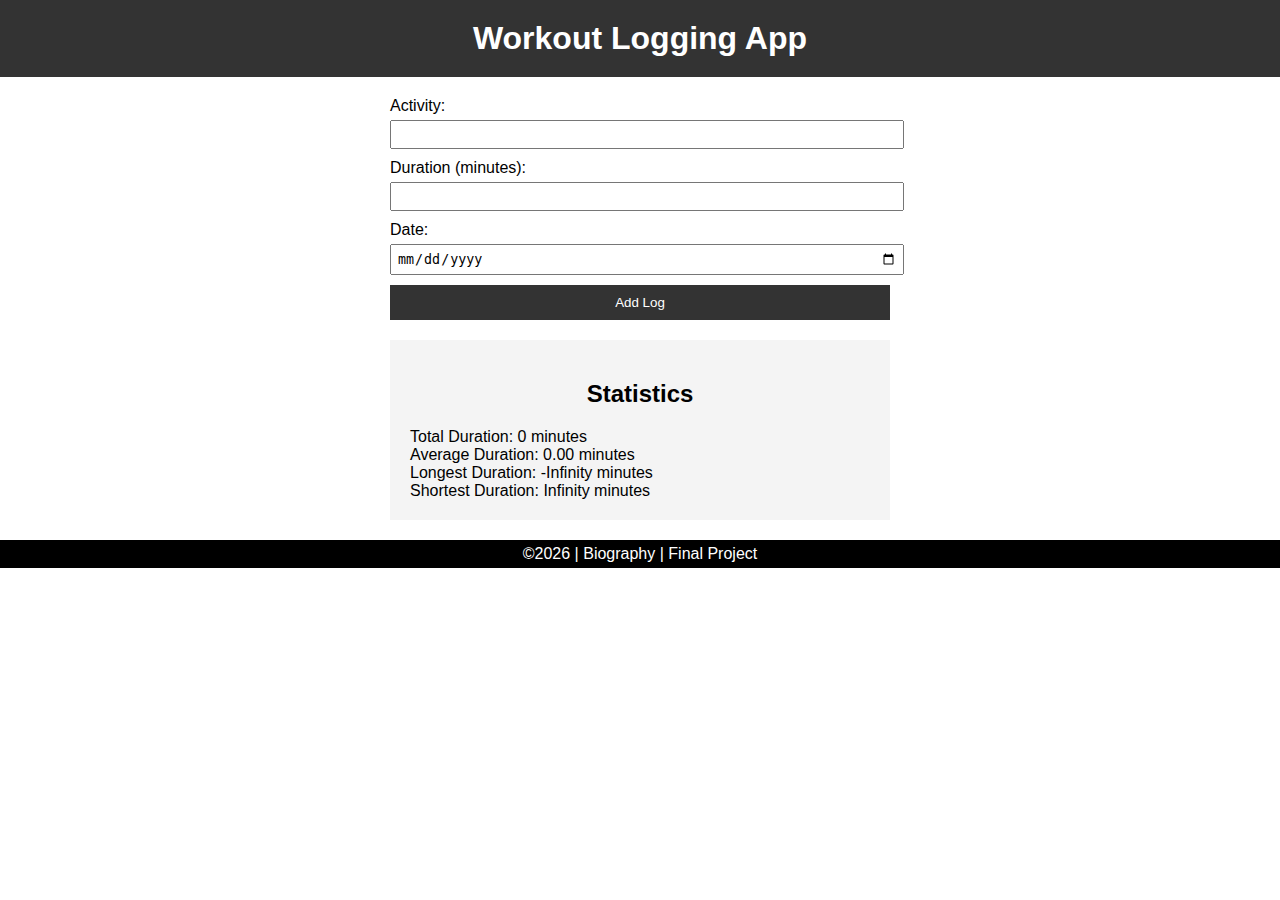
<file: Project/index.html>
<!DOCTYPE html>
<html lang="en">
<head>
  <meta charset="UTF-8">
  <meta http-equiv="X-UA-Compatible" content="IE=edge">
  <meta name="viewport" content="width=device-width, initial-scale=1.0">
  <title>Workout Logging App</title>
  <link rel="stylesheet" href="styles/main.css">
</head>

<body>
  <header>
    <h1>Workout Logging App</h1>
  </header>

  <div class="container">
    <form id="logForm">
      <label for="activity">Activity:</label>
      <input type="text" id="activity" required>

      <label for="duration">Duration (minutes):</label>
      <input type="number" id="duration" required>

      <label for="date">Date:</label>
      <input type="date" id="date" required>

      <button type="submit">Add Log</button>
    </form>

    <ul id="logList"></ul>

    <div id="statsContainer">
      <h2>Statistics</h2>
      <div id="totalDuration">Total Duration: 0 minutes</div>
      <div id="averageDuration">Average Duration: 0 minutes</div>
      <div id="longestDuration">Longest Duration: None</div>
      <div id="shortestDuration">Shortest Duration: None</div>
    </div>
  </div>

  <footer>
    &copy;<span id="year"></span> | Biography | Final Project
</footer>
<script src="scripts/main.js"></script>
</body>

</html>
</file>
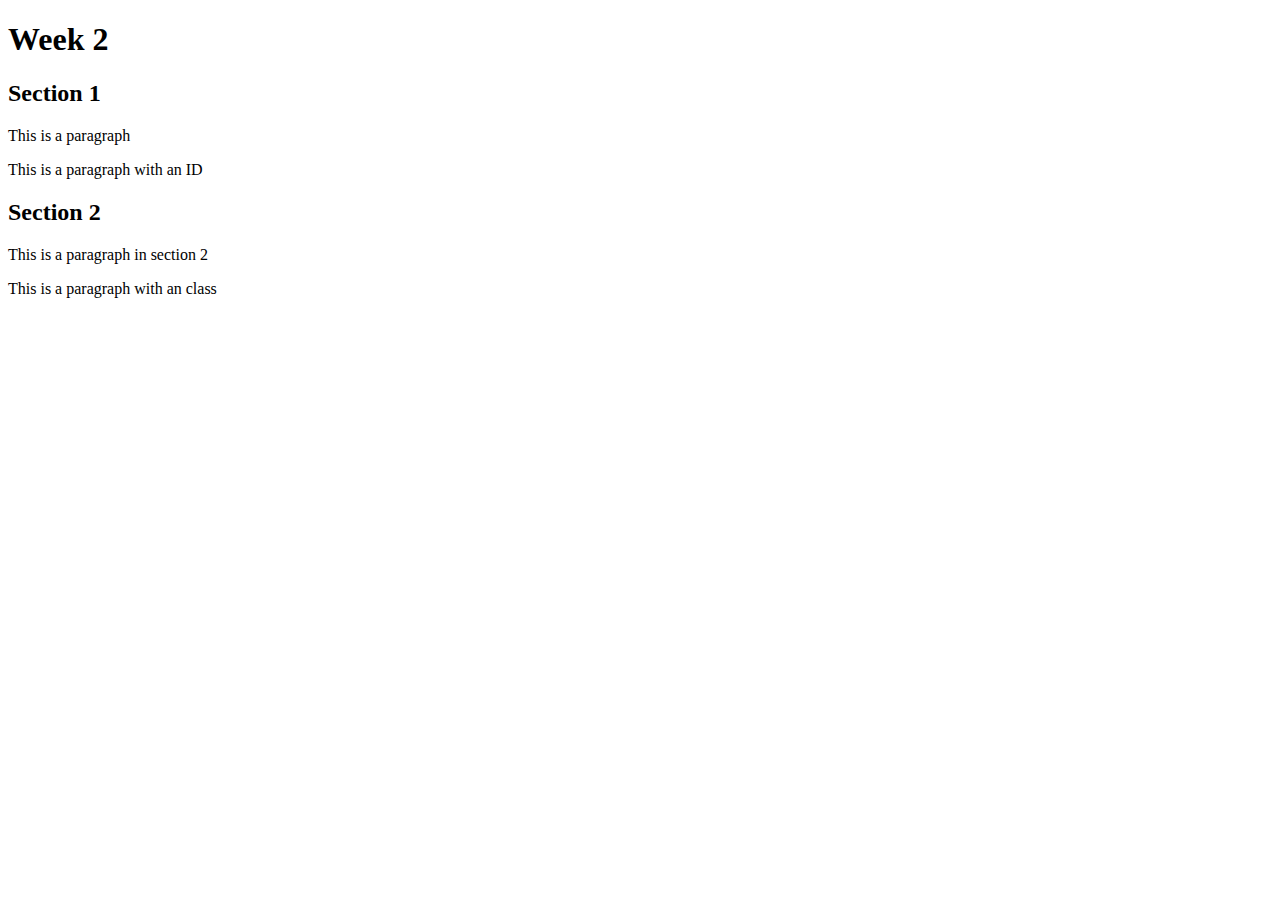
<file: dom-basics.html>
<!-- dom-basics.html -->
<!DOCTYPE html>
<html lang="en">
  <head>
    <meta charset="UTF-8" />
    <meta name="viewport" content="width=device-width, initial-scale=1.0" />
    <title>Week 2</title>
  </head>
  <body>
    <h1>Week 2</h1>
    <section>
      <h2>Section 1</h2>
      <p>This is a paragraph</p>
      <p id="p2">This is a paragraph with an ID</p>
    </section>
    <section>
      <h2>Section 2</h2>
      <div>
        <p>This is a paragraph in section 2</p>
        <p class="green">This is a paragraph with an class</p>
      </div>
    </section>
  </body>
</html>
</file>
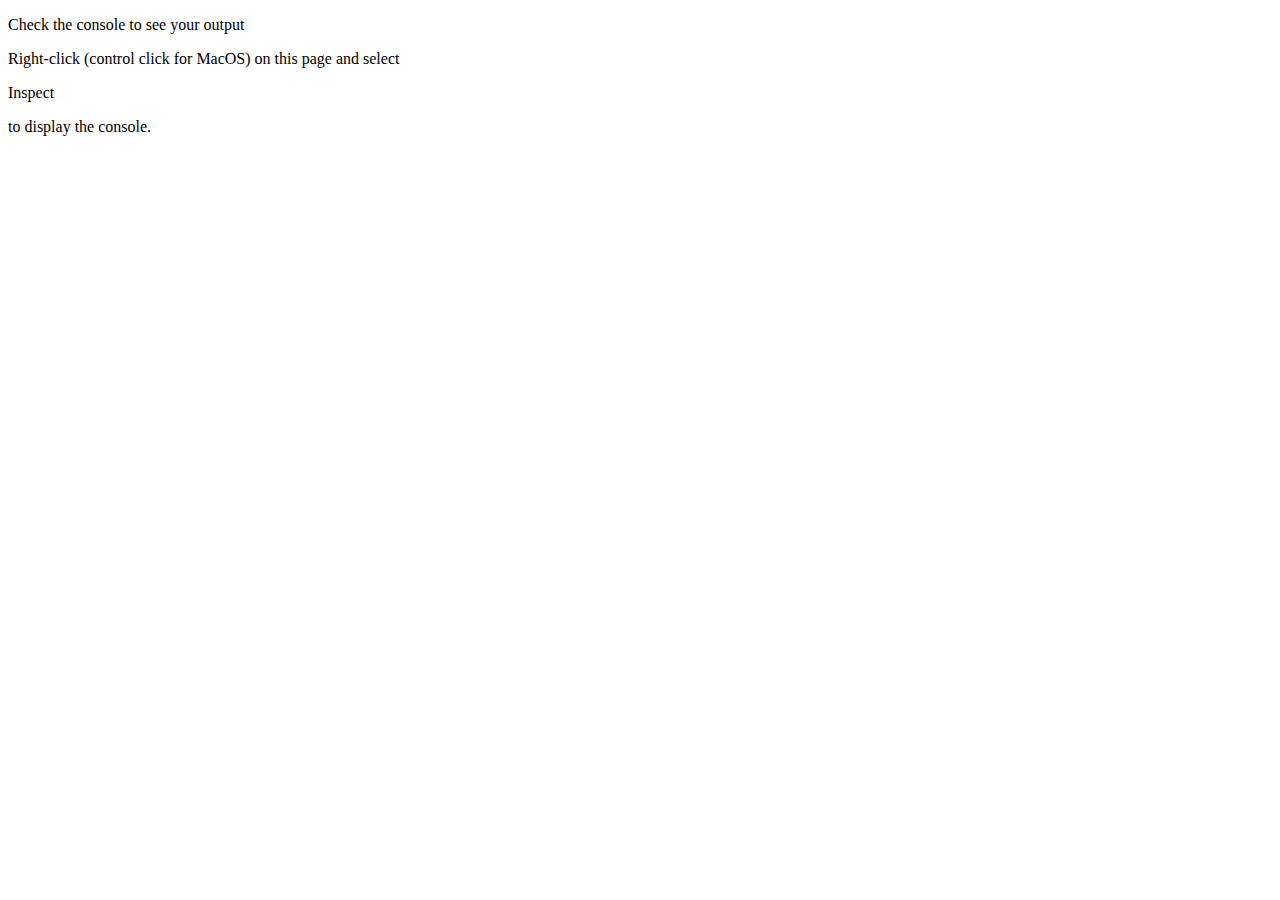
<file: hello.html>
<!DOCTYPE html>
<html lang="en">
<head>
    <meta charset="UTF-8">  
    <meta name="description" content="A page used to try step-wise debugging for the first time.">
  	<meta name="author" content="Lee Barney">
    <meta name="viewport" content="width=device-width, initial-scale=1.0">
    <title>A Simple Example</title>
</head>
<body>
    <p>Check the console to see your output</p>
    <p>Right-click (control click for MacOS) on this page and select </p>
    <p>Inspect</p>
    <p>to display the console.</p>
    <script src="learning.js"></script>
</body>
</html>
</file>
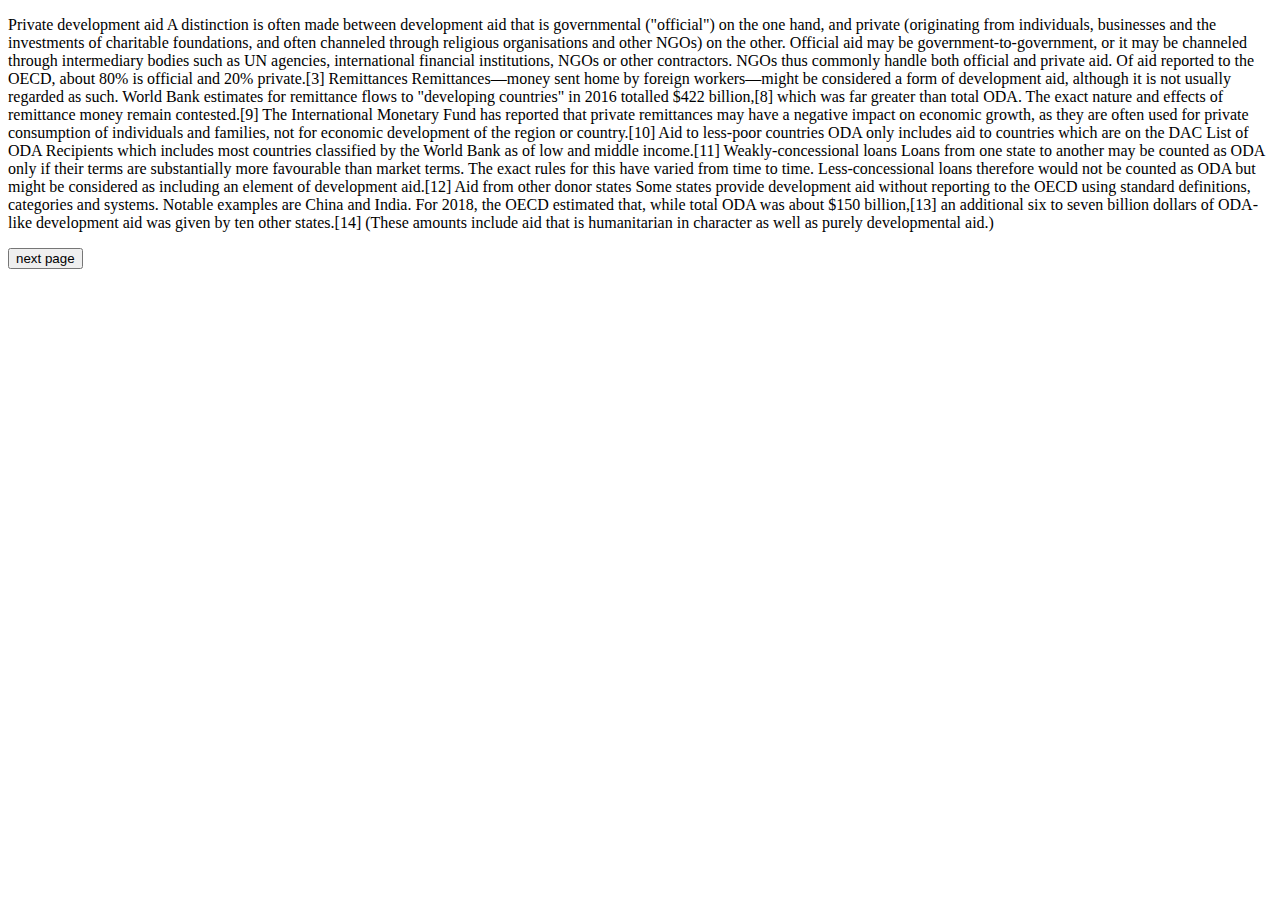
<file: val/valmylove.html>
<!DOCTYPE html>
<html lang="en">
<head>
    <meta charset="UTF-8">
    <meta http-equiv="X-UA-Compatible" content="IE=edge">
    <meta name="viewport" content="width=device-width, initial-scale=1.0">
    <title>Document</title>
    <link rel="stylesheet" href="style.css"/>
</head>
<body>
    <div id="val">
        <p>Private development aid
            A distinction is often made between development aid that is governmental ("official") on the one hand, and private (originating from individuals, businesses and the investments of charitable foundations, and often channeled through religious organisations and other NGOs) on the other. Official aid may be government-to-government, or it may be channeled through intermediary bodies such as UN agencies, international financial institutions, NGOs or other contractors. NGOs thus commonly handle both official and private aid. Of aid reported to the OECD, about 80% is official and 20% private.[3]
            
            Remittances
            Remittances—money sent home by foreign workers—might be considered a form of development aid, although it is not usually regarded as such. World Bank estimates for remittance flows to "developing countries" in 2016 totalled $422 billion,[8] which was far greater than total ODA. The exact nature and effects of remittance money remain contested.[9] The International Monetary Fund has reported that private remittances may have a negative impact on economic growth, as they are often used for private consumption of individuals and families, not for economic development of the region or country.[10]
            
            Aid to less-poor countries
            ODA only includes aid to countries which are on the DAC List of ODA Recipients which includes most countries classified by the World Bank as of low and middle income.[11]
            
            Weakly-concessional loans
            Loans from one state to another may be counted as ODA only if their terms are substantially more favourable than market terms. The exact rules for this have varied from time to time. Less-concessional loans therefore would not be counted as ODA but might be considered as including an element of development aid.[12]
            
            Aid from other donor states
            Some states provide development aid without reporting to the OECD using standard definitions, categories and systems. Notable examples are China and India. For 2018, the OECD estimated that, while total ODA was about $150 billion,[13] an additional six to seven billion dollars of ODA-like development aid was given by ten other states.[14] (These amounts include aid that is humanitarian in character as well as purely developmental aid.)
        </p>            
        <input id="boton" type="button" value="next page">
    </div>
    <div id="gab">
        <p>Development aid is a type of foreign/international/overseas aid given by governments and other agencies to support the economic, environmental, social, and political development of developing countries.[1] Closely-related concepts include: developmental aid, development assistance, official development assistance, development policy, development cooperation and technical assistance. It is distinguished from humanitarian aid by aiming at a sustained improvement in the conditions in a developing country, rather than short-term relief. Development aid is thus widely seen as a major way to meet Sustainable Development Goal 1 (end poverty in all its forms everywhere) for the developing nations.
            Aid may be bilateral: given from one country directly to another; or it may be multilateral: given by the donor country to an international organisation such as the World Bank or the United Nations Agencies (UNDP, UNICEF, UNAIDS, etc.) which then distributes it among the developing countries. The proportion is currently about 70% bilateral 30% multilateral.[2]
            
            About 80% of the aid measured by the OECD comes from government sources as official development assistance (ODA). The remaining 20% or so comes from individuals, businesses, charitable foundations or NGOs (e.g., Oxfam).[3] Most development aid comes from the Western industrialised countries but some poorer countries also contribute aid.
            
            Development aid is not usually understood as including remittances received from migrants working or living in diaspora—even though these form a significant amount of international transfer—as the recipients of remittances are usually individuals and families rather than formal projects and programmes. Some governments also include military assistance in the notion of "foreign aid", although the international community does not usually regard military aid as development aid.
        </p>
    </div>
    <script src="jvs.js"></script>
</body>
</html>
</file>
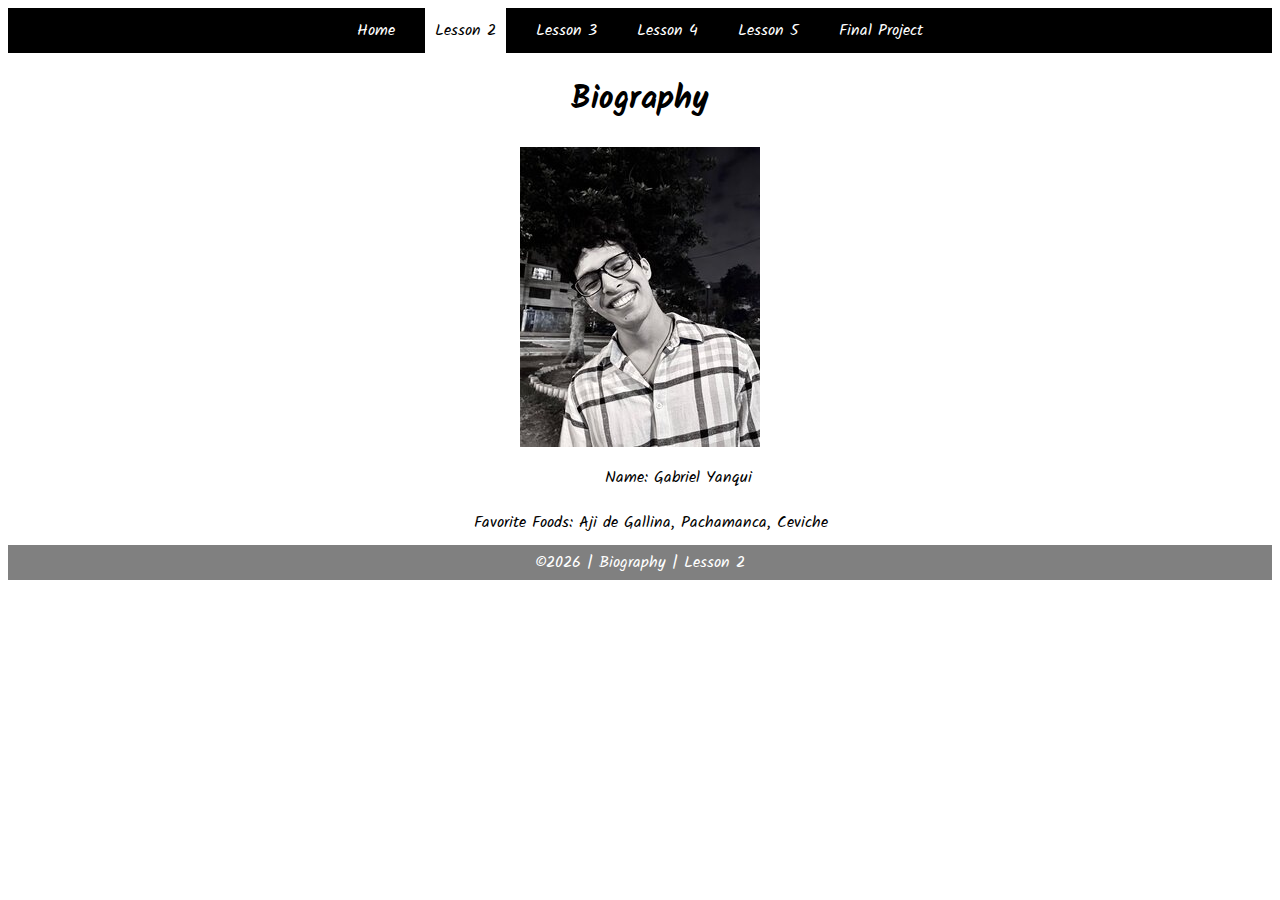
<file: week02/task2.html>
<!DOCTYPE html>
<html lang="en">

<head>
    <meta charset="UTF-8">
    <meta name="viewport" content="width=device-width, initial-scale=1.0">
    <meta http-equiv="X-UA-Compatible" content="ie=edge">
    <title>Biography | Lesson 2</title>
    <link href="https://fonts.googleapis.com/css?family=Kalam&display=swap" rel="stylesheet">
    <link rel="stylesheet" href="styles/main.css">
</head>

<body>
    <nav>
        <ul id="menu">
            <li><a id="toggleMenu">&equiv;</a></li>
            <li><a href="#">Home</a></li>
            <li><a href="task2.html" class="active">Lesson 2</a></li>
            <li><a href="../week03/task3.html">Lesson 3</a></li>
            <li><a href="../week04/task4.html">Lesson 4</a></li>
            <li><a href="../week05/task5.html">Lesson 5</a></li>
            <li><a href="../week06-FinalProject/index.html">Final Project</a></li>
        </ul>
    </nav>
    <header>
        <h1>Biography</h1>
        <img id="picture" src="images/placeholder.png" alt="Photo">
    </header>
    <main>
        <section>
            <div>
                <label>Name:</label>
                <span id="name"></span>
            </div>
            <div>
                <label>Favorite Foods:</label>
                <span id="food"></span>
            </div>
        </section>
    </main>
    <footer>
        &copy;<span id="year"></span> | Biography | Lesson 2
    </footer>
    <script src="scripts/main.js"></script>
    <script src="scripts/task2.js"></script>
</body>

</html>
</file>
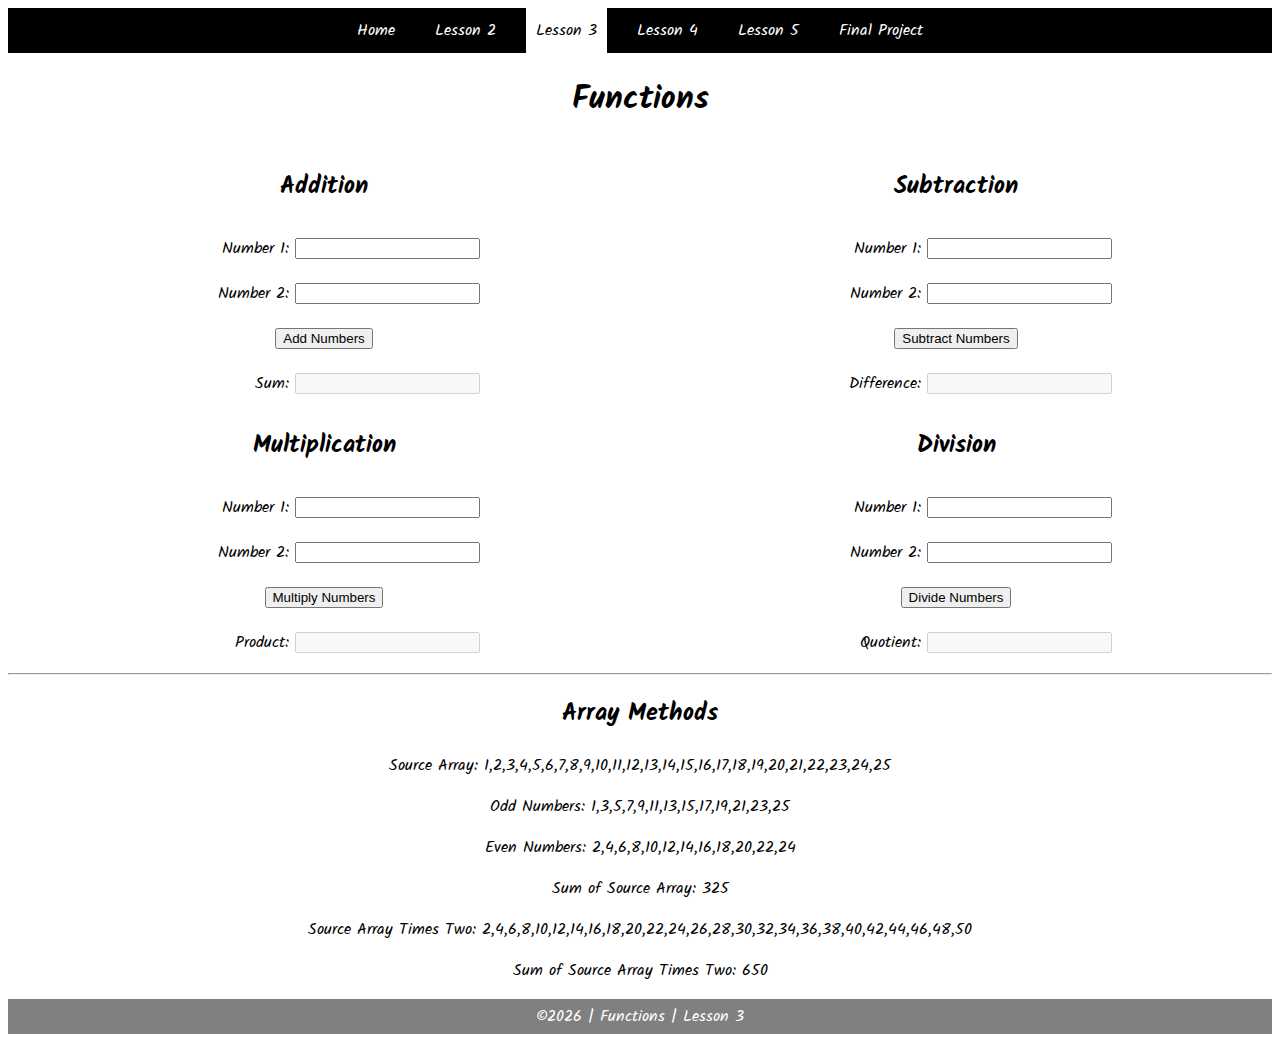
<file: week03/task3.html>
<!DOCTYPE html>
<html lang="en">

<head>
    <meta charset="UTF-8">
    <meta name="viewport" content="width=device-width, initial-scale=1.0">
    <meta http-equiv="X-UA-Compatible" content="ie=edge">
    <title>CSE 121b: Week 03 | Sample Solution</title>
    <link href="https://fonts.googleapis.com/css?family=Kalam&display=swap" rel="stylesheet">
    <link rel="stylesheet" href="styles/main.css">
</head>

<body>
    <nav>
        <ul id="menu">
            <li><a id="toggleMenu">&equiv;</a></li>
            <li><a href="#">Home</a></li>
            <li><a href="../week02/task2.html">Lesson 2</a></li>
            <li><a href="task3.html" class="active">Lesson 3</a></li>
            <li><a href="../week04/task4.html">Lesson 4</a></li>
            <li><a href="../week05/task5.html">Lesson 5</a></li>
            <li><a href="../week06-FinalProject/index.html">Final Project</a></li>
        </ul>
    </nav>
    <header>
        <h1>Functions</h1>
    </header>
    <main>
        <section id="functions">
            <article>
                <h2>Addition</h2>
                <div>
                    <label for="addend1">Number 1:</label>
                    <input type="text" id="addend1" name="addend1">
                </div>
                <div>
                    <label for="addend2">Number 2:</label>
                    <input type="text" id="addend2" name="addend2">
                </div>
                <div>
                    <input type="button" id="addNumbers" value="Add Numbers">
                </div>
                <div>
                    <label for="sum">Sum:</label>
                    <input type="text" id="sum" name="sum" disabled>
                </div>
            </article>
            <article>
                <h2>Subtraction</h2>
                <div>
                    <label for="minuend">Number 1:</label>
                    <input type="text" id="minuend" name="minuend">
                </div>
                <div>
                    <label for="subtrahend">Number 2:</label>
                    <input type="text" id="subtrahend" name="subtrahend">
                </div>
                <div>
                    <input type="button" id="subtractNumbers" value="Subtract Numbers">
                </div>
                <div>
                    <label for="difference">Difference:</label>
                    <input type="text" id="difference" name="difference" disabled>
                </div>
            </article>
            <article>
                <h2>Multiplication</h2>
                <div>
                    <label for="factor1">Number 1:</label>
                    <input type="text" id="factor1" name="factor1">
                </div>
                <div>
                    <label for="factor2">Number 2:</label>
                    <input type="text" id="factor2" name="factor2">
                </div>
                <div>
                    <input type="button" id="multiplyNumbers" value="Multiply Numbers">
                </div>
                <div>
                    <label for="product">Product:</label>
                    <input type="text" id="product" name="product" disabled>
                </div>
            </article>
            <article>
                <h2>Division</h2>
                <div>
                    <label for="dividend">Number 1:</label>
                    <input type="text" id="dividend" name="dividend">
                </div>
                <div>
                    <label for="divisor">Number 2:</label>
                    <input type="text" id="divisor" name="divisor">
                </div>
                <div>
                    <input type="button" id="divideNumbers" value="Divide Numbers">
                </div>
                <div>
                    <label for="quotient">Quotient:</label>
                    <input type="text" id="quotient" name="quotient" disabled>
                </div>
            </article>
        </section>
        <hr>
        <section>
            <h2>Array Methods</h2>
            <p>
                Source Array: <span id="array"></span>
            </p>
            <p>
                Odd Numbers: <span id="odds"></span>
            </p>
            <p>
                Even Numbers: <span id="evens"></span>
            </p>
            <p>
                Sum of Source Array: <span id="sumOfArray"></span>
            </p>
            <p>
                Source Array Times Two: <span id="multiplied"></span>
            </p>
            <p>
                Sum of Source Array Times Two: <span id="sumOfMultiplied"></span>
            </p>
        </section>
    </main>
    <footer>
        &copy;<span id="year"></span> | Functions | Lesson 3
    </footer>
    <script src="scripts/main.js"></script>
    <script src="scripts/task3.js"></script>
</body>

</html>
</file>
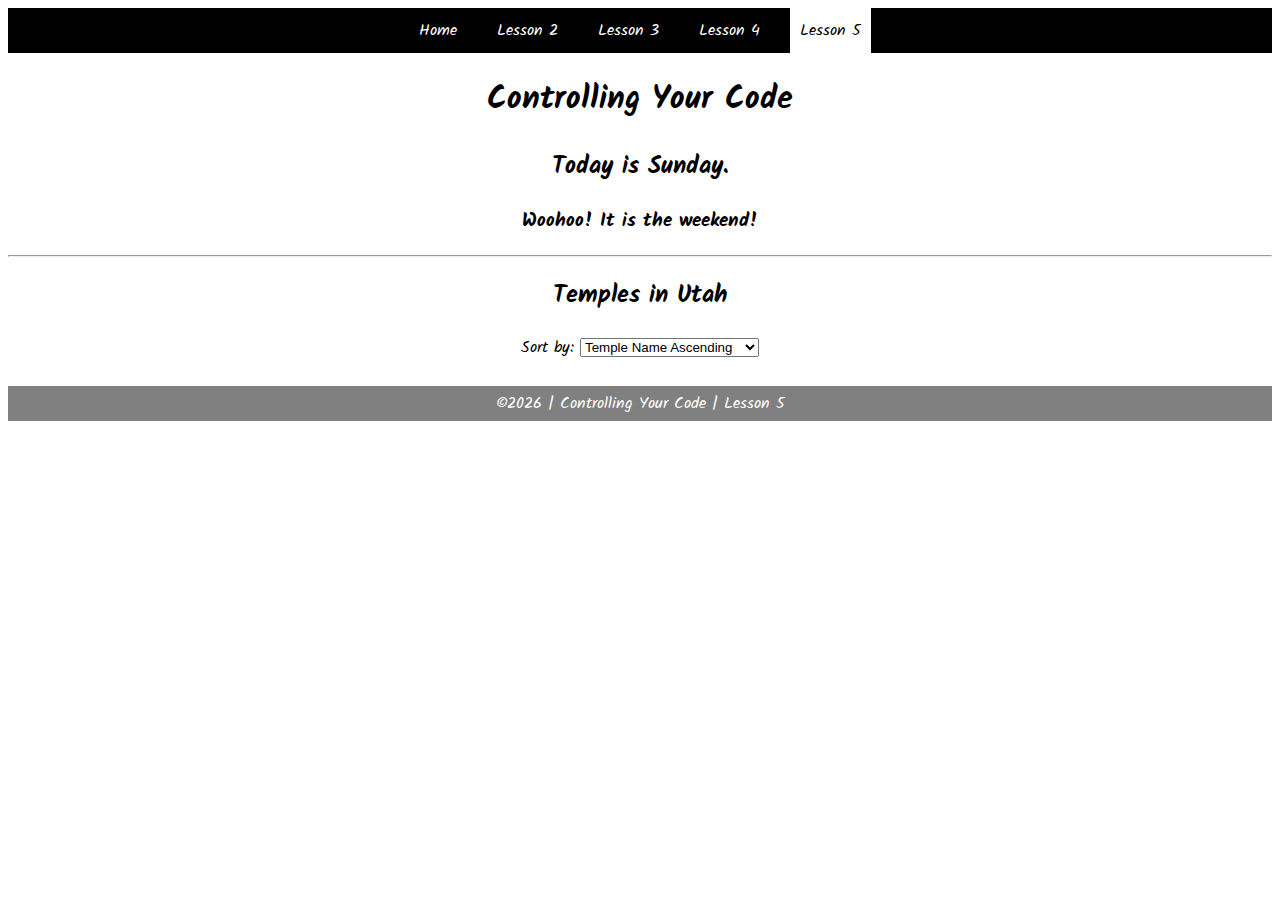
<file: week05/task5.html>
<!DOCTYPE html>
<html lang="en">

<head>
    <meta charset="UTF-8">
    <meta name="viewport" content="width=device-width, initial-scale=1.0">
    <meta http-equiv="X-UA-Compatible" content="ie=edge">
    <title>CSE 121b: Week 05 | Sample Solution</title>
    <link href="https://fonts.googleapis.com/css?family=Kalam&display=swap" rel="stylesheet">
    <link rel="stylesheet" href="styles/main.css">
</head>

<body>
    <nav>
        <ul id="menu">
            <li><a id="toggleMenu">&equiv;</a></li>
            <li><a href="#">Home</a></li>
            <li><a href="#">Lesson 2</a></li>
            <li><a href="#">Lesson 3</a></li>
            <li><a href="#">Lesson 4</a></li>
            <li><a href="#" class="active">Lesson 5</a></li>
        </ul>
    </nav>
    <header>
        <h1>Controlling Your Code</h1>
    </header>
    <main>
        <section>
            <h2>
                Today is <span id="message2"></span>.
            </h2>
            <h3>
                <span id="message1"></span>
            </h3>
        </section>
        <hr>
        <section>
            <h2>Temples in Utah</h2>
            <p>
                Sort by: 
                <select id="sortBy">
                    <option value="templeNameAscending">Temple Name Ascending</option>
                    <option value="templeNameDescending">Temple Name Descending</option>
                </select>
            </p>
            <div id="temples">
            </div>
        </section>
    </main>
    <footer>
        &copy;<span id="year"></span> | Controlling Your Code | Lesson 5
    </footer>
    <script src="scripts/main.js"></script>
    <script src="scripts/task5.js"></script>
</body>

</html>
</file>
<file: Project/styles/main.css>
/* Global styles */
body {
    font-family: Arial, sans-serif;
    margin: 0;
    padding: 0;
  }
  
  .container {
    max-width: 500px;
    margin: 0 auto;
    padding: 20px;
  }
  
  h1, h2 {
    text-align: center;
  }
  
  ul {
    list-style-type: none;
    padding: 0;
  }
  
  /* Header styles */
  header {
    background-color: #333;
    color: #fff;
    padding: 20px;
  }
  
  header h1 {
    margin: 0;
  }
  
  /* Form styles */
  form {
    margin-bottom: 20px;
  }
  
  label {
    display: block;
    margin-bottom: 5px;
  }
  
  input[type="text"],
  input[type="number"],
  input[type="date"] {
    width: 100%;
    padding: 5px;
    margin-bottom: 10px;
  }
  
  button[type="submit"] {
    display: block;
    width: 100%;
    padding: 10px;
    background-color: #333;
    color: #fff;
    border: none;
    cursor: pointer;
  }
  
  /* Log list styles */
  ul#logList {
    margin-bottom: 20px;
  }
  
  ul#logList li {
    padding: 10px;
    background-color: #f4f4f4;
    border-bottom: 1px solid #ccc;
  }
  
  /* Statistics styles */
  #statsContainer {
    background-color: #f4f4f4;
    padding: 20px;
  }
  
  /* Modal styles */
  .modal {
    display: none;
    position: fixed;
    z-index: 1;
    left: 0;
    top: 0;
    width: 100%;
    height: 100%;
    overflow: auto;
    background-color: rgba(0, 0, 0, 0.4);
  }
  
  .modal-content {
    background-color: #fefefe;
    margin: 15% auto;
    padding: 20px;
    border: 1px solid #888;
    width: 80%;
  }
  
  .close {
    color: #888;
    float: right;
    font-size: 28px;
    font-weight: bold;
    cursor: pointer;
  }
  
  .close:hover,
  .close:focus {
    color: #000;
    text-decoration: none;
    cursor: pointer;
  }

  footer {
    background-color: black;
    color: white;
    padding: 5px;
    text-align: center;
}
</file>
<file: val/style.css>
#gab {
    display: none;
}
</file>
<file: week02/styles/main.css>
/* HTML Selectors */
body {
    font-family: 'Kalam', cursive;
}

div {
    margin: 10px;
    text-align: center;
}

footer {
    background-color: gray;
    color: white;
    padding: 5px;
    text-align: center;
}

header {
    margin: auto;
    text-align: center;
}

label {
    display: inline-block;
    min-width: 120px;
    text-align: right;
}

main {
    display: flex;
    justify-content: center;
}

nav {
    background-color: black;
    color: white;
}

nav ul {
    display: flex;
    flex-direction: column;
    justify-content: center;
    align-content: space-around;
    margin: 0;
    padding: 0;
}

nav ul li:first-child {
    display: block;
}

nav ul li {
    display: none;
    list-style: none;
    margin: 10px;
}

nav ul li a {
    color: white;
    display: block;
    padding: 10px;
    text-decoration: none;
}
nav ul li a:hover {
    background-color: #efefef;
    color: black;
}

section {
    display: flex;
    flex-direction: column;
    align-items: center;
}

/* Class Selectors */
.active {
    background-color: white;
    color: black;
}

.open li {
    display: block;
}

/* ID Selectors */

/* Media Queries */
@media only screen and (min-width: 32.5em) {
    nav ul {
        flex-direction: row;
    }
    
    nav ul li:first-child {
        display: none;
    }

    nav ul li {
        display: inline;
        margin: 0 10px;
    }
}
</file>
<file: week03/styles/main.css>
/* HTML Selectors */
article {
    display: flex;
    flex-direction: column;
    align-items: center;
}

body {
    font-family: 'Kalam', cursive;
}

div {
    margin: 10px;
    text-align: center;
}

footer {
    background-color: gray;
    color: white;
    padding: 5px;
    text-align: center;
}

header {
    margin: auto;
    text-align: center;
}

label {
    display: inline-block;
    min-width: 120px;
    text-align: right;
}

nav {
    background-color: black;
    color: white;
}

nav ul {
    display: flex;
    flex-direction: column;
    justify-content: center;
    align-content: space-around;
    margin: 0;
    padding: 0;
}

nav ul li:first-child {
    display: block;
}

nav ul li {
    display: none;
    list-style: none;
    margin: 10px;
}

nav ul li a {
    color: white;
    display: block;
    padding: 10px;
    text-decoration: none;
}
nav ul li a:hover {
    background-color: #efefef;
    color: black;
}

section {
    text-align: center;
}


/* Class Selectors */
.active {
    background-color: white;
    color: black;
}

.open li {
    display: block;
}

/* ID Selectors */
#functions {
    display: grid;
    grid-template-columns: 1fr;
}

/* media queries */
@media only screen and (min-width: 32.5em) {
    nav ul {
        flex-direction: row;
    }
    
    nav ul li:first-child {
        display: none;
    }

    nav ul li {
        display: inline;
        margin: 0 10px;
    }

    #functions {
        grid-template-columns: 1fr 1fr;
    }
}
</file>
<file: week05/styles/main.css>
/* HTML Selectors */
article {
    margin: 10px;
}

body {
    font-family: 'Kalam', cursive;
}

div {
    margin: 10px;
    text-align: center;
}

footer {
    background-color: gray;
    color: white;
    padding: 5px;
    text-align: center;
}

header {
    margin: auto;
    text-align: center;
}

img {
    width: 80%;
}

label {
    display: inline-block;
    min-width: 120px;
    text-align: right;
}

main {
    text-align: center;
}

nav {
    background-color: black;
    color: white;
}

nav ul {
    display: flex;
    flex-direction: column;
    justify-content: center;
    align-content: space-around;
    margin: 0;
    padding: 0;
}

nav ul li:first-child {
    display: block;
}

nav ul li {
    display: none;
    list-style: none;
    margin: 10px;
}

nav ul li a {
    color: white;
    display: block;
    padding: 10px;
    text-decoration: none;
}
nav ul li a:hover {
    background-color: #efefef;
    color: black;
}

section {
    /* display: flex;
    flex-direction: column;
    align-items: center; */
}


/* Class Selectors */
.active {
    background-color: white;
    color: black;
}

.open li {
    display: block;
}

/* ID Selectors */
#favorite-foods, #hobbies, #places-lived {
    margin: 0;
    padding: 0;
    list-style: none;
    display: inline-block;
    text-align: left;
    vertical-align: top;
}

#temples {
    display: grid;
    grid-template-columns: 1fr;
}

/* Media Queries */
@media only screen and (min-width: 32.5em) {
    nav ul {
        flex-direction: row;
    }
    
    nav ul li:first-child {
        display: none;
    }

    nav ul li {
        display: inline;
        margin: 0 10px;
    }

    #temples {
        grid-template-columns: 1fr 1fr;
    }
}

@media only screen and (min-width: 64em) {
    #temples {
        grid-template-columns: 1fr 1fr 1fr;
    }
}
</file>
